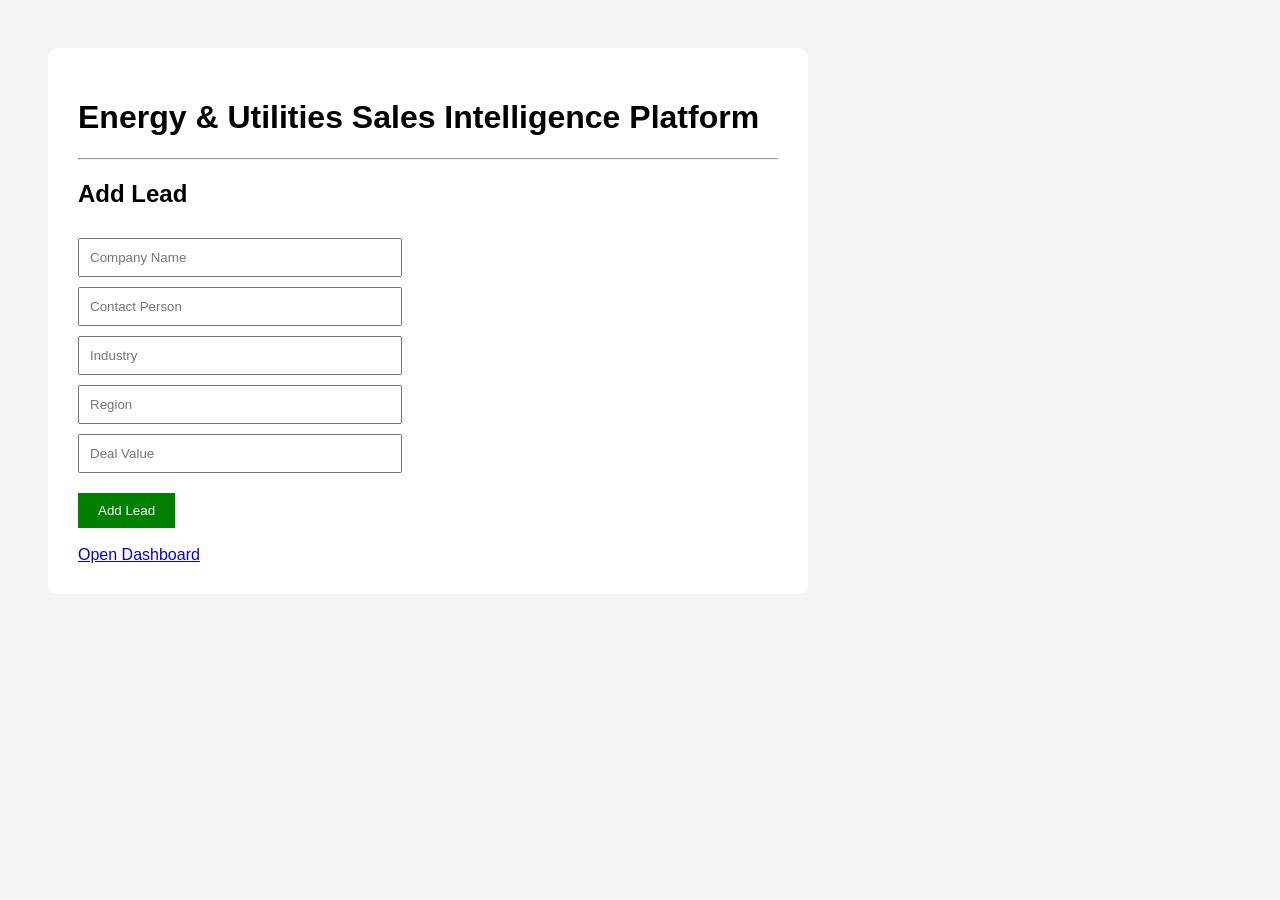
<file: energy-utilities-platform/frontend/index.html>
<!DOCTYPE html>
<html>

<head>

    <title>Energy Platform</title>

    <link rel="stylesheet" href="style.css">

</head>

<body>

    <div class="container">

        <h1>
            Energy & Utilities Sales Intelligence Platform
        </h1>

        <hr>

        <h2>Add Lead</h2>

        <input id="company" placeholder="Company Name">
        <br>

        <input id="person" placeholder="Contact Person">
        <br>

        <input id="industry" placeholder="Industry">
        <br>

        <input id="region" placeholder="Region">
        <br>

        <input id="value" placeholder="Deal Value">
        <br>

        <button onclick="submitLead()">
            Add Lead
        </button>

        <br><br>

        <a href="dashboard.html">
            Open Dashboard
        </a>

    </div>

    <script src="script.js"></script>

</body>

</html>
</file>
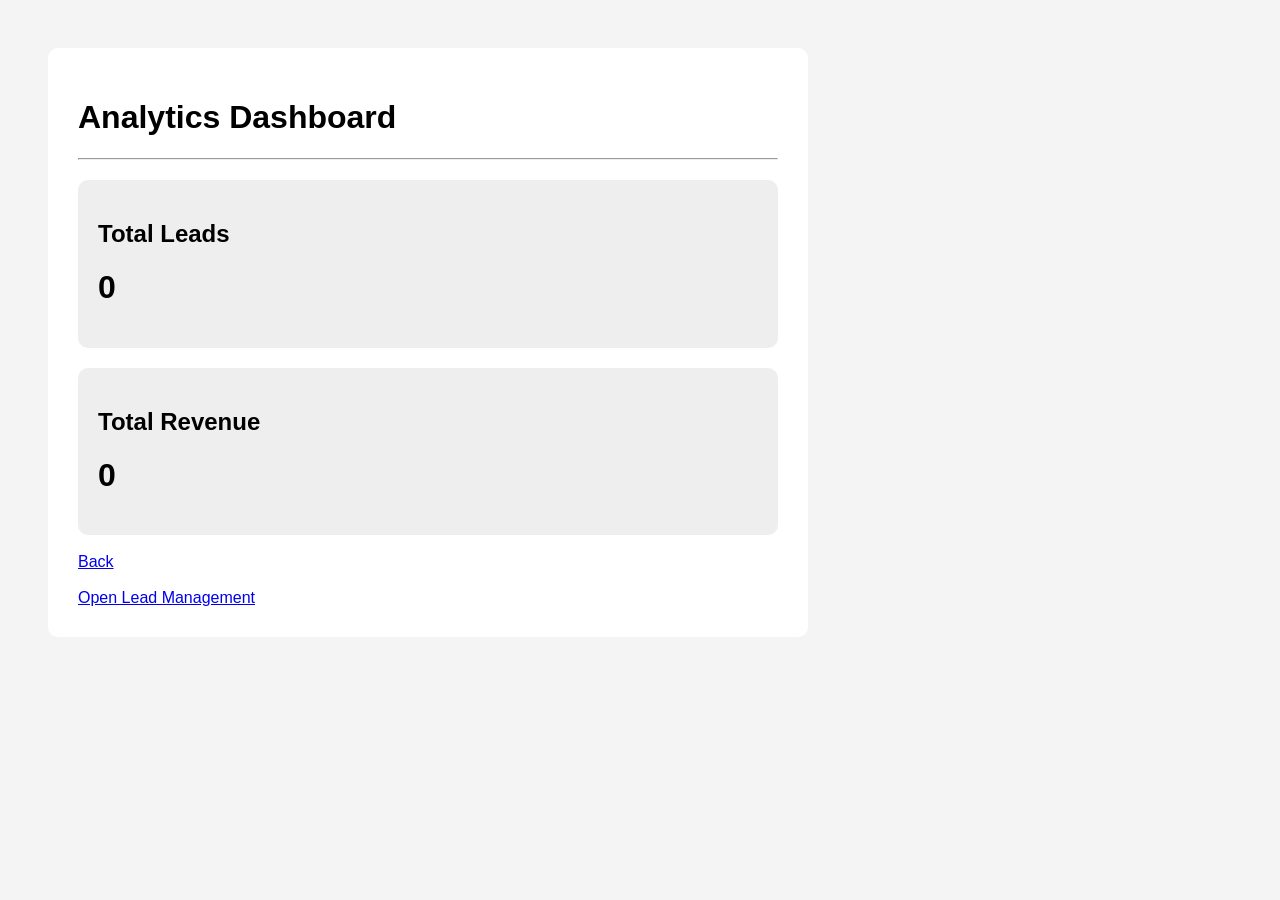
<file: energy-utilities-platform/frontend/dashboard.html>
<!DOCTYPE html>
<html>

<head>

    <title>Dashboard</title>

    <link rel="stylesheet" href="style.css">

</head>

<body onload="loadAnalytics()">

    <div class="container">

        <h1>
            Analytics Dashboard
        </h1>

        <hr>

        <div class="card">

            <h2>Total Leads</h2>

            <h1 id="totalLeads">
                0
            </h1>

        </div>

        <div class="card">

            <h2>Total Revenue</h2>

            <h1 id="totalRevenue">
                0
            </h1>

        </div>

        <br>

        <a href="index.html">
            Back
        </a>

        <br><br>

        <a href="leads.html">
            Open Lead Management
        </a>

    </div>

    <script src="script.js"></script>

</body>

</html>
</file>
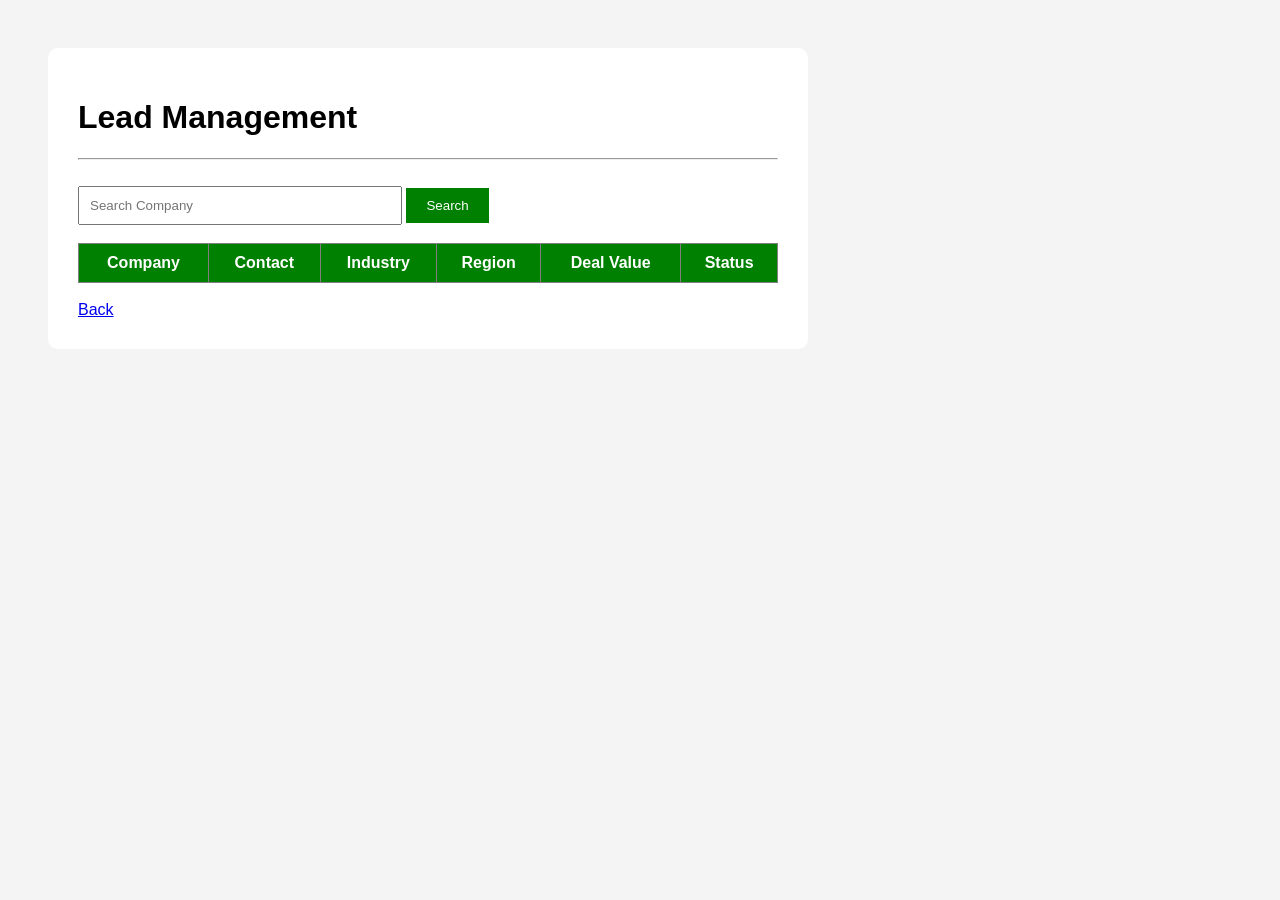
<file: energy-utilities-platform/frontend/leads.html>
<!DOCTYPE html>
<html>

<head>

    <title>Leads</title>

    <link rel="stylesheet" href="style.css">

</head>

<body onload="loadLeads()">

    <div class="container">

        <h1>
            Lead Management
        </h1>

        <hr>

        <input
            id="search"
            placeholder="Search Company"
        >

        <button onclick="searchLead()">
            Search
        </button>

        <br><br>

        <table border="1" cellpadding="10">

            <thead>

                <tr>
                    <th>Company</th>
                    <th>Contact</th>
                    <th>Industry</th>
                    <th>Region</th>
                    <th>Deal Value</th>
                    <th>Status</th>
                </tr>

            </thead>

            <tbody id="tableData">

            </tbody>

        </table>

        <br>

        <a href="index.html">
            Back
        </a>

    </div>

    <script src="script.js"></script>

</body>

</html>
</file>
<file: energy-utilities-platform/frontend/style.css>
body {

    font-family: Arial;
    background-color: #f4f4f4;
    padding: 40px;
}

.container {

    background-color: white;
    padding: 30px;
    border-radius: 10px;
    width: 700px;
}

input {

    width: 300px;
    padding: 10px;
    margin-top: 10px;
}

button {

    padding: 10px 20px;
    background-color: green;
    color: white;
    border: none;
    margin-top: 20px;
    cursor: pointer;
}

.card {

    background-color: #eeeeee;
    padding: 20px;
    margin-top: 20px;
    border-radius: 10px;
}

table {

    width: 100%;
    background-color: white;
    border-collapse: collapse;
}

th {

    background-color: green;
    color: white;
}

th, td {

    padding: 10px;
    text-align: center;
}

pre {

    background-color: #eeeeee;
    padding: 15px;
    border-radius: 10px;
}
</file>
